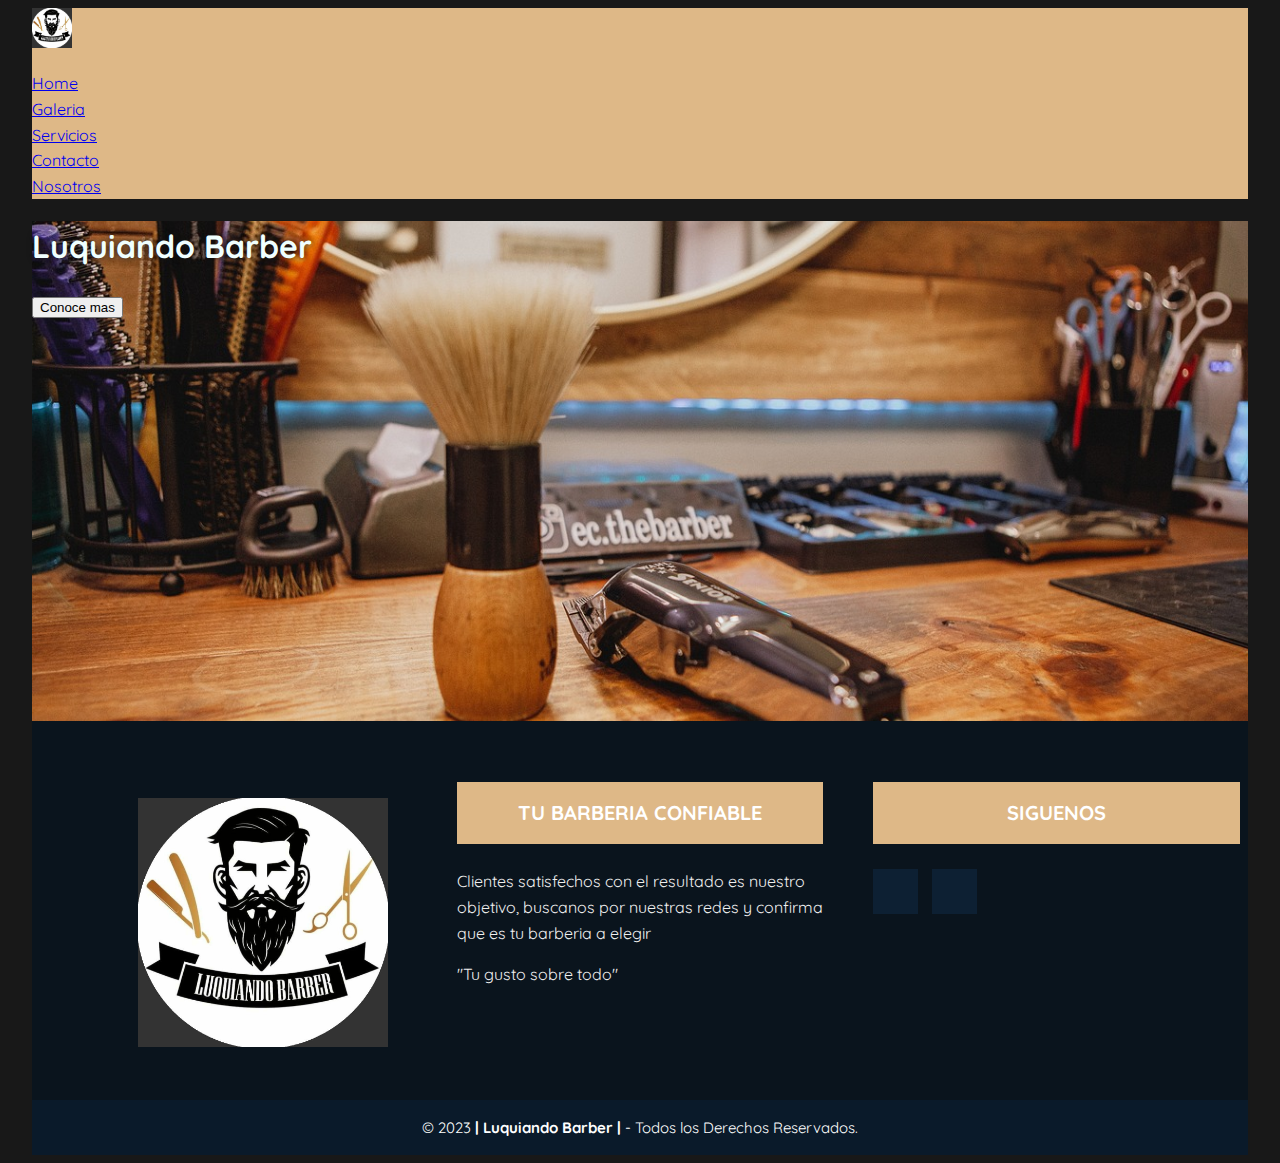
<file: index.html>
<!DOCTYPE html>
<html lang="es">

<head>
    <meta charset="UTF-8">
    <meta http-equiv="X-UA-Compatible" content="IE=edge">
    <meta name="viewport" content="width=device-width, initial-scale=1.0">
    <link rel="stylesheet" href="https://cdn.jsdelivr.net/npm/bootstrap@4.6.2/dist/css/bootstrap.min.css"
        integrity="sha384-xOolHFLEh07PJGoPkLv1IbcEPTNtaed2xpHsD9ESMhqIYd0nLMwNLD69Npy4HI+N" crossorigin="anonymous">
    <link rel="stylesheet" href="https://cdnjs.cloudflare.com/ajax/libs/font-awesome/6.4.0/css/all.min.css"
        integrity="sha512-iecdLmaskl7CVkqkXNQ/ZH/XLlvWZOJyj7Yy7tcenmpD1ypASozpmT/E0iPtmFIB46ZmdtAc9eNBvH0H/ZpiBw=="
        crossorigin="anonymous" referrerpolicy="no-referrer" />
    <!--  Google Foonts -->
    <link href="https://fonts.googleapis.com/css2?family=Quicksand:wght@300&display=swap" rel="stylesheet">
    <link href="https://unpkg.com/aos@2.3.1/dist/aos.css" rel="stylesheet">
    <link rel="stylesheet" href="estilos.css">

    <meta name="author" content="Lucero Heber">
    <meta name="descripcion" content="Barberia en las que se realizan cortes de pelo de primera calidad">
    <meta name="audience" content="all">
    <meta name="keywords" content="Hombre, Pelo, Cortes">
    <title>Luquiando Barber</title>
</head>

<body>

    <!--  navbar inicia -->
    <nav class="navbar navbar-expand-sm  navbar-dark">
        <!-- Brand/logo -->
        <a class="navbar-brand" href="#">
            <img src="img/logo.jpg" alt="logo" style="width:40px;">
        </a>

        <!-- Links -->
        <ul class="navbar-nav">
            <li class="nav-item">
                <a class="nav-link" href="index.html">Home</a>
            </li>
            <li class="nav-item">
                <a class="nav-link" href="pag/galeria.html">Galeria</a>
            </li>
            <li class="nav-item">
                <a class="nav-link" href="pag/servicios.html">Servicios</a>
            </li>
            <li class="nav-item">
                <a class="nav-link" href="pag/contacto.html">Contacto</a>
            </li>
            <li class="nav-item">
                <a class="nav-link" href="pag/nosotros.html">Nosotros</a>
            </li>
        </ul>
    </nav>


    <!--  navbar fin -->
    <!--  ju8mbotron inicio -->
    <div class="jumbotron">
        <h1>Luquiando Barber</h1>

        <button type="button" class="btn btn-warning">Conoce mas</button>
    </div>
    <!--  ju8mbotron fin -->

            
    <!--  footer inicio -->
    <footer class="pie-pagina">
        <div class="grupo-1">
            <div class="box">
                <figure>
                    <a href="#">
                        <img src="img/logo.jpg" alt="logo">
                    </a>
                </figure>
            </div>
            <div class="box">
                <h2>TU BARBERIA CONFIABLE</h2>
                <p>Clientes satisfechos con el resultado es nuestro objetivo, buscanos por nuestras redes y confirma que es tu barberia a elegir</p>
                <p>"Tu gusto sobre todo"</p>
            </div>
            <div class="box">
                <h2>SIGUENOS </h2>
                <div class="red-social">
                    <a href="https://www.instagram.com/luquiando_barber/"><i class="fa-brands fa-instagram"></i></a>
                    <a href="https://www.facebook.com/heber.lucero.71"><i class="fa-brands fa-facebook"></i></a>
                </div>
            </div>
        </div>
            <div class="grupo-2">
                <small>&copy; 2023 <b>| Luquiando Barber |</b> - Todos los Derechos Reservados.</small>
            </div>
    </footer>
            <!--  footer fin -->



            <script src="https://cdn.jsdelivr.net/npm/jquery@3.5.1/dist/jquery.slim.min.js"
                integrity="sha384-DfXdz2htPH0lsSSs5nCTpuj/zy4C+OGpamoFVy38MVBnE+IbbVYUew+OrCXaRkfj"
                crossorigin="anonymous"></script>
            <script src="https://cdn.jsdelivr.net/npm/popper.js@1.16.1/dist/umd/popper.min.js"
                integrity="sha384-9/reFTGAW83EW2RDu2S0VKaIzap3H66lZH81PoYlFhbGU+6BZp6G7niu735Sk7lN"
                crossorigin="anonymous"></script>
            <script src="https://cdn.jsdelivr.net/npm/bootstrap@4.6.2/dist/js/bootstrap.min.js"
                integrity="sha384-+sLIOodYLS7CIrQpBjl+C7nPvqq+FbNUBDunl/OZv93DB7Ln/533i8e/mZXLi/P+"
                crossorigin="anonymous"></script>

            <script src="https://unpkg.com/aos@2.3.1/dist/aos.js"></script>
            <script>
                AOS.init();
            </script>
</body>

</html>
</file>
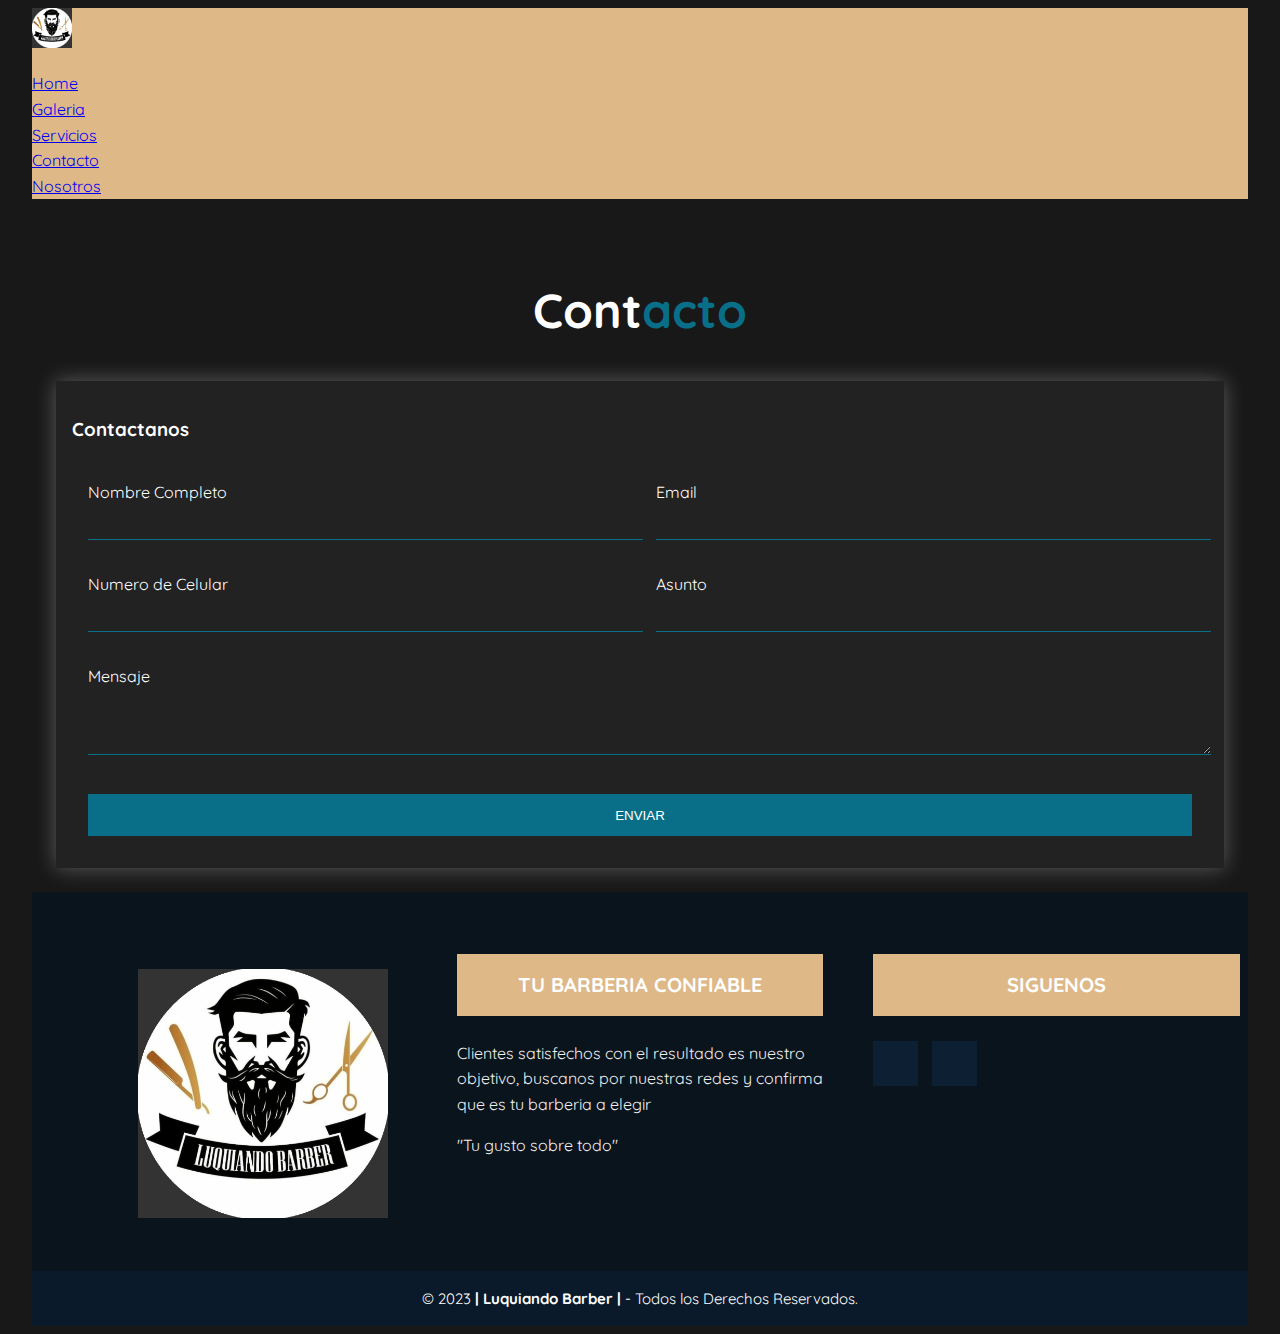
<file: pag/contacto.html>
<!DOCTYPE html>
<html lang="es">

<head>
    <meta charset="UTF-8">
    <meta http-equiv="X-UA-Compatible" content="IE=edge">
    <meta name="viewport" content="width=device-width, initial-scale=1.0">
    <link rel="stylesheet" href="https://cdn.jsdelivr.net/npm/bootstrap@4.6.2/dist/css/bootstrap.min.css"
        integrity="sha384-xOolHFLEh07PJGoPkLv1IbcEPTNtaed2xpHsD9ESMhqIYd0nLMwNLD69Npy4HI+N" crossorigin="anonymous">
    <link rel="stylesheet" href="https://cdnjs.cloudflare.com/ajax/libs/font-awesome/6.4.0/css/all.min.css"
        integrity="sha512-iecdLmaskl7CVkqkXNQ/ZH/XLlvWZOJyj7Yy7tcenmpD1ypASozpmT/E0iPtmFIB46ZmdtAc9eNBvH0H/ZpiBw=="
        crossorigin="anonymous" referrerpolicy="no-referrer" />
    <!--  Google Foonts -->
    <link href="https://fonts.googleapis.com/css2?family=Quicksand:wght@300&display=swap" rel="stylesheet">
    <link rel="stylesheet" href="../estilos.css">
    <title>Luquiando Barber</title>
</head>

<body>

    <!--  navbar inicia -->
    <nav class="navbar navbar-expand-sm  navbar-dark">
        <!-- Brand/logo -->
        <a class="navbar-brand" href="#">
            <img src="../img/logo.jpg" alt="logo" style="width:40px;">
        </a>

        <!-- Links -->
        <ul class="navbar-nav">
            <li class="nav-item">
                <a class="nav-link" href="../index.html">Home</a>
            </li>
            <li class="nav-item">
                <a class="nav-link" href="galeria.html">Galeria</a>
            </li>
            <li class="nav-item">
                <a class="nav-link" href="servicios.html">Servicios</a>
            </li>
            <li class="nav-item">
                <a class="nav-link" href="contacto.html">Contacto</a>
            </li>
            <li class="nav-item">
                <a class="nav-link" href="nosotros.html">Nosotros</a>
            </li>
        </ul>
    </nav>


    <!--  navbar fin -->



    <!--  contacto inicio -->
    <div class="content">

        <h1 class="logo">Cont<span>acto</span></h1>

        <div class="contact-wrapper animated bounceInUp">
            <div class="contact-form">
                <h3>Contactanos</h3>
                <form action="">
                    <p>
                        <label>Nombre Completo</label>
                        <input type="text" name="nombre completo">
                    </p>
                    <p>
                        <label>Email</label>
                        <input type="email" name="email">
                    </p>
                    <p>
                        <label>Numero de Celular</label>
                        <input type="cel" name="celular">
                    </p>
                    <p>
                        <label>Asunto</label>
                        <input type="text" name="sunto">
                    </p>
                    <p class="block">
                        <label>Mensaje</label>
                        <textarea name="mensaje" rows="3"></textarea>
                    </p>
                    <p class="block">
                        <button>
                            Enviar
                        </button>
                    </p>
                </form>
            </div>
        </div>

    </div>

    <!--  contacto fin -->



<!--  footer inicio -->
<footer class="pie-pagina">
    <div class="grupo-1">
        <div class="box">
            <figure>
                <a href="#">
                    <img src="../img/logo.jpg" alt="logo">
                </a>
            </figure>
        </div>
        <div class="box">
            <h2>TU BARBERIA CONFIABLE</h2>
            <p>Clientes satisfechos con el resultado es nuestro objetivo, buscanos por nuestras redes y confirma que es tu barberia a elegir</p>
            <p>"Tu gusto sobre todo"</p>
        </div>
        <div class="box">
            <h2>SIGUENOS </h2>
            <div class="red-social">
                <a href="https://www.instagram.com/luquiando_barber/"><i class="fa-brands fa-instagram"></i></a>
                <a href="https://www.facebook.com/heber.lucero.71"><i class="fa-brands fa-facebook"></i></a>
            </div>
        </div>
    </div>
        <div class="grupo-2">
            <small>&copy; 2023 <b>| Luquiando Barber |</b> - Todos los Derechos Reservados.</small>
        </div>
</footer>
        <!--  footer fin -->

<script src="https://cdn.jsdelivr.net/npm/jquery@3.5.1/dist/jquery.slim.min.js"
                integrity="sha384-DfXdz2htPH0lsSSs5nCTpuj/zy4C+OGpamoFVy38MVBnE+IbbVYUew+OrCXaRkfj"
                crossorigin="anonymous"></script>
            <script src="https://cdn.jsdelivr.net/npm/popper.js@1.16.1/dist/umd/popper.min.js"
                integrity="sha384-9/reFTGAW83EW2RDu2S0VKaIzap3H66lZH81PoYlFhbGU+6BZp6G7niu735Sk7lN"
                crossorigin="anonymous"></script>
            <script src="https://cdn.jsdelivr.net/npm/bootstrap@4.6.2/dist/js/bootstrap.min.js"
                integrity="sha384-+sLIOodYLS7CIrQpBjl+C7nPvqq+FbNUBDunl/OZv93DB7Ln/533i8e/mZXLi/P+"
                crossorigin="anonymous"></script>

</body>
</file>
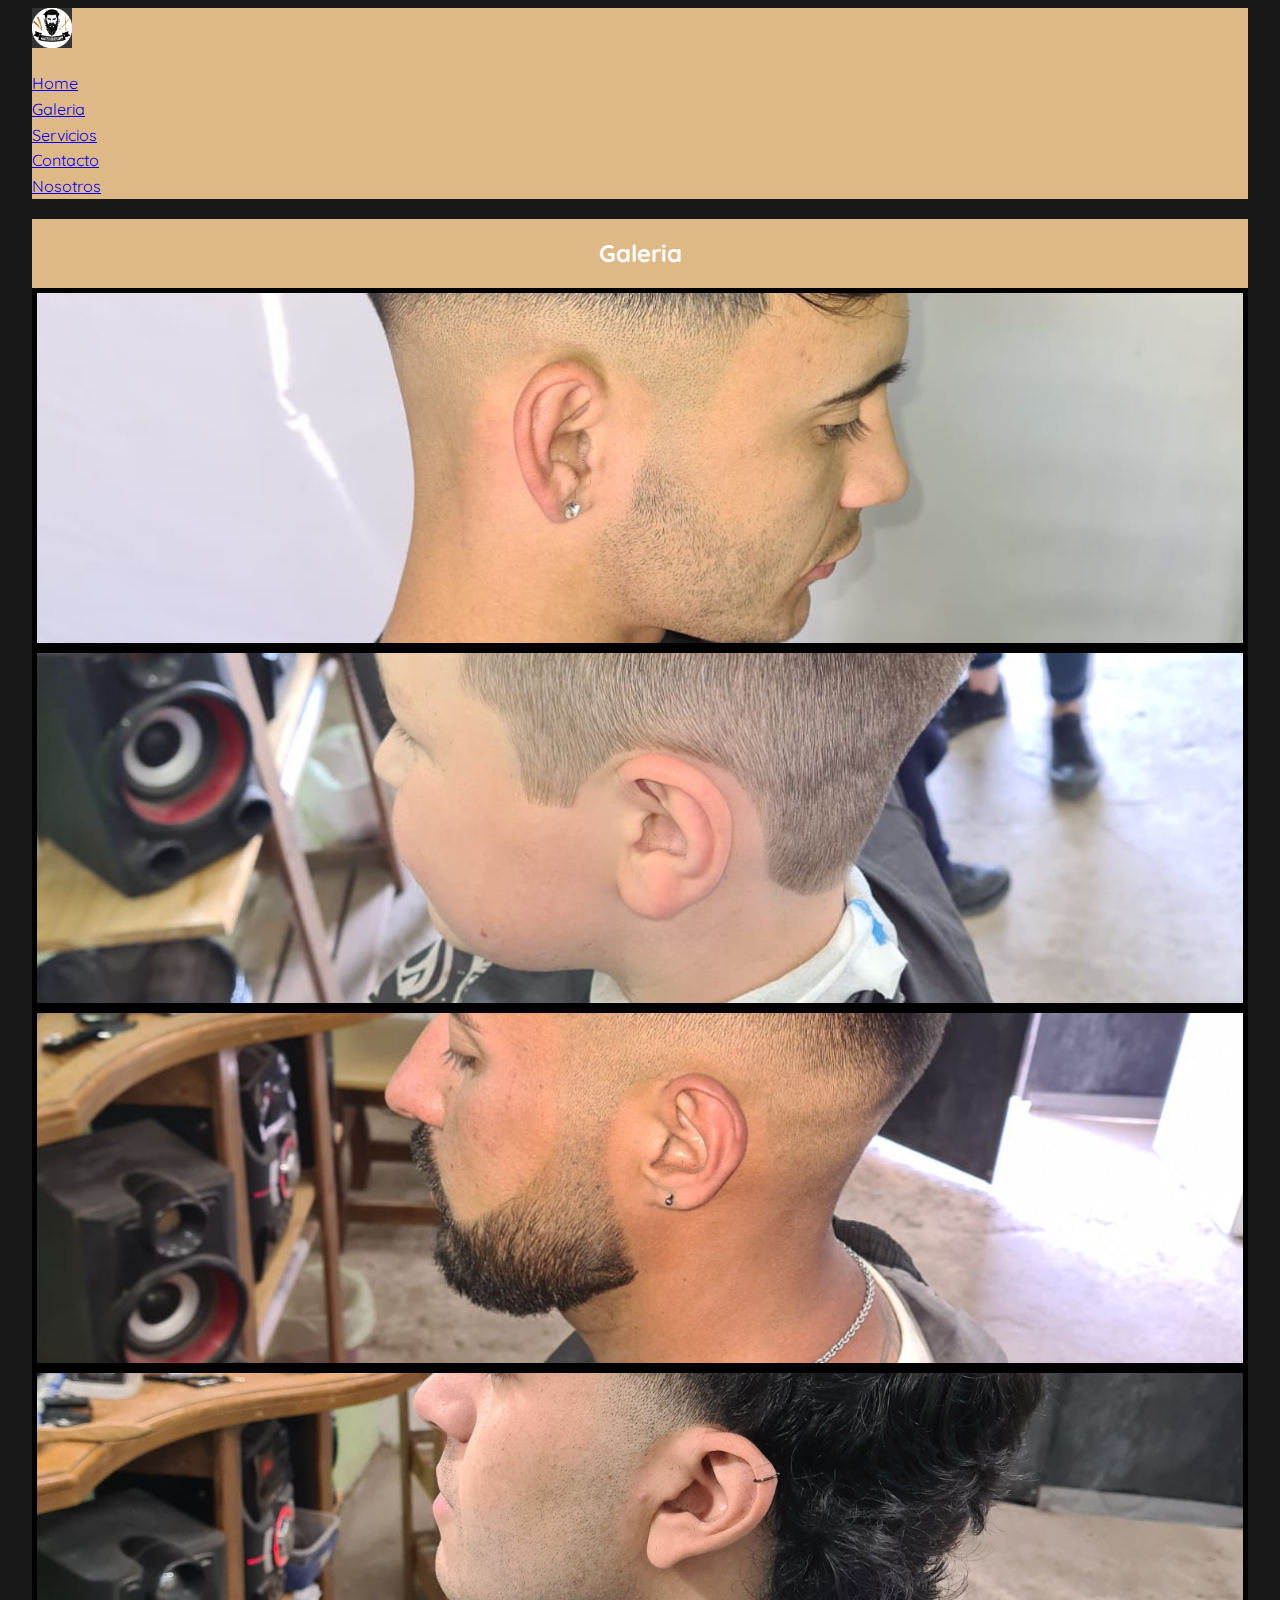
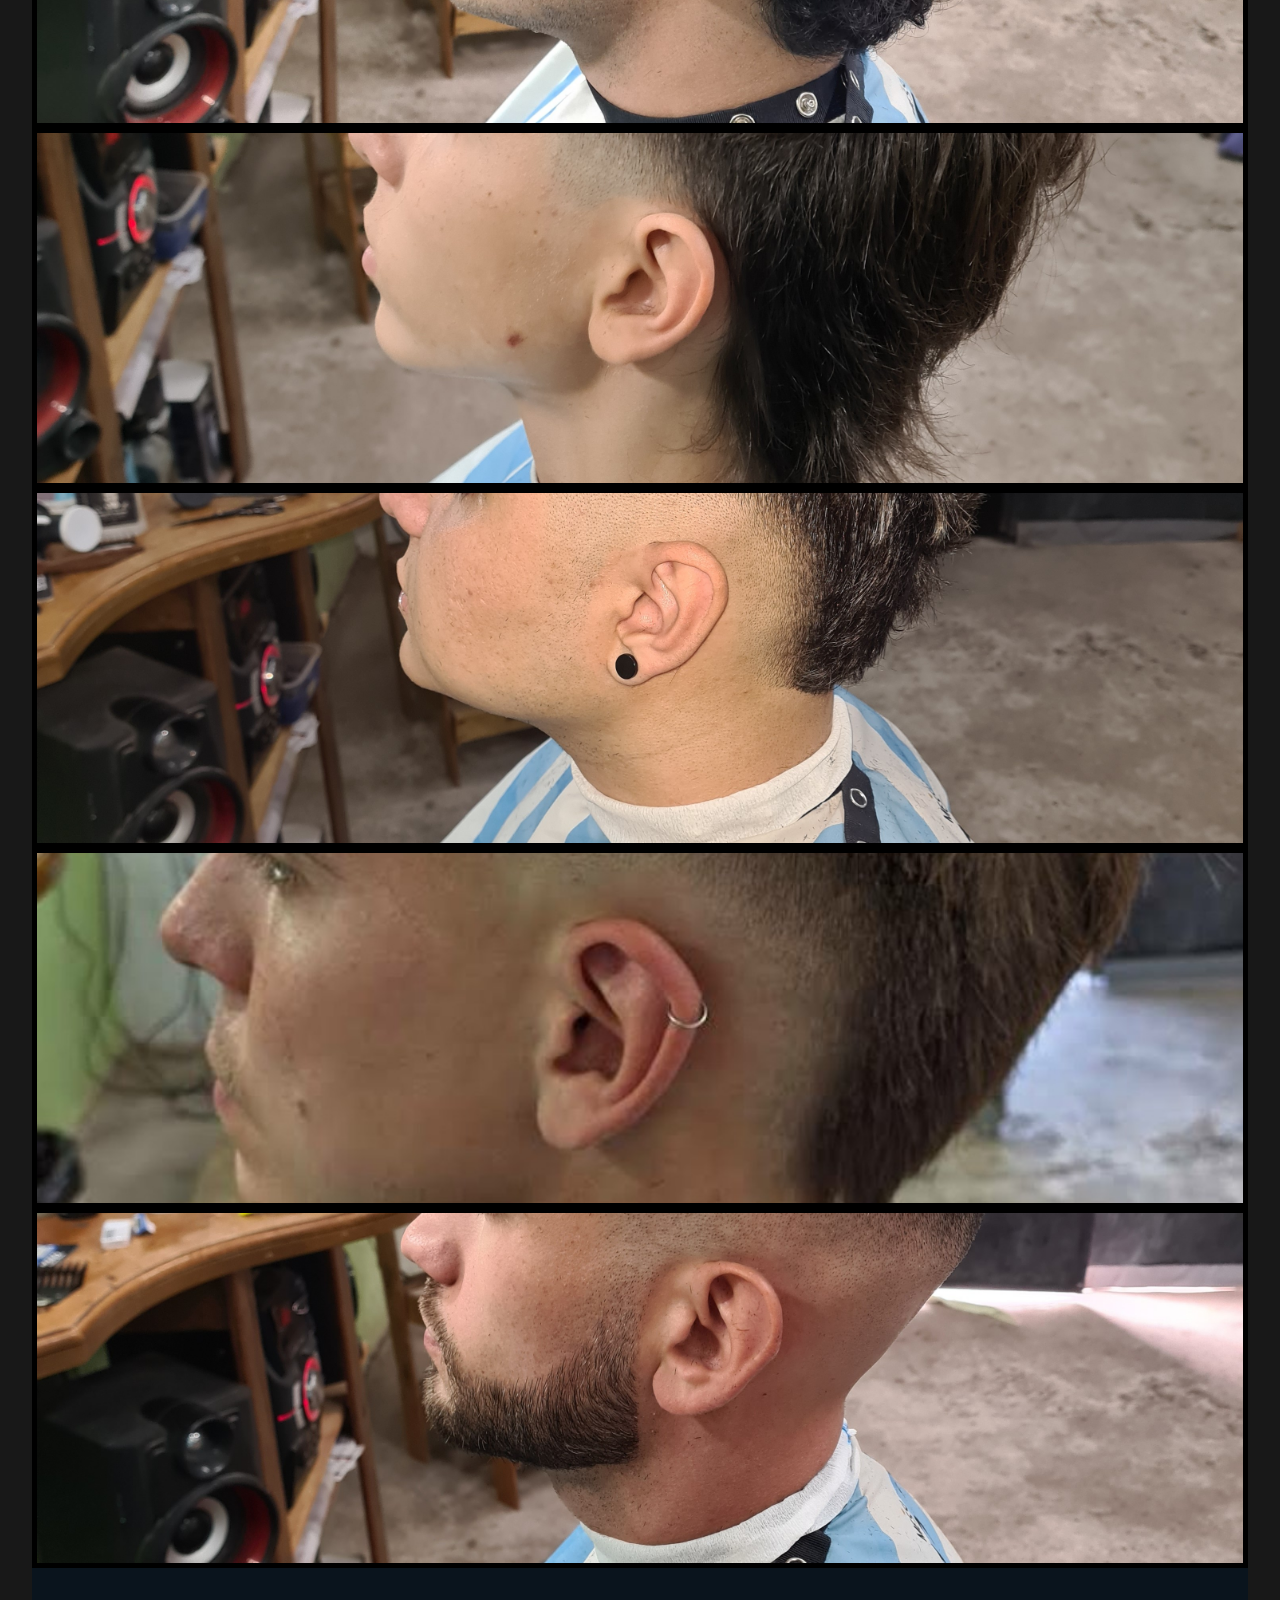
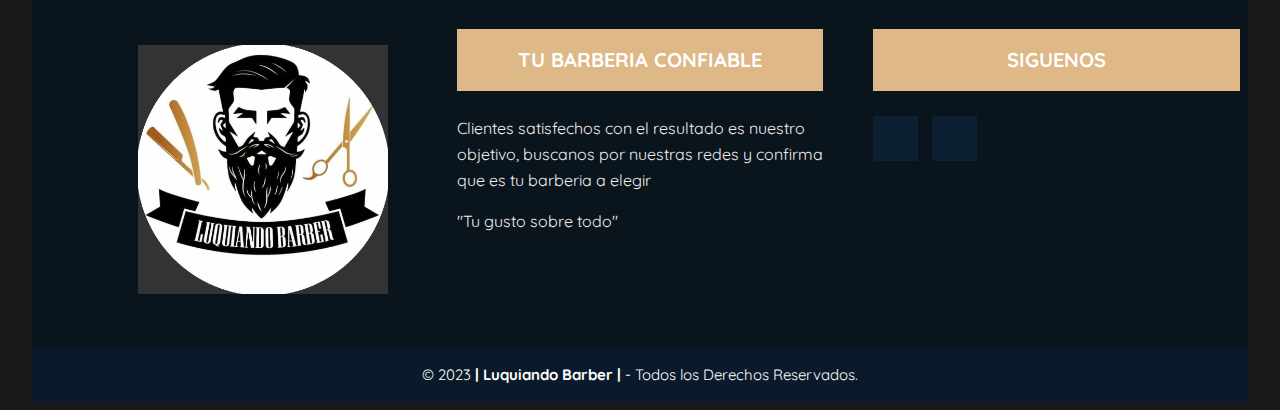
<file: pag/galeria.html>
<!DOCTYPE html>
<html lang="es">

<head>
    <meta charset="UTF-8">
    <meta http-equiv="X-UA-Compatible" content="IE=edge">
    <meta name="viewport" content="width=device-width, initial-scale=1.0">
    <link rel="stylesheet" href="https://cdn.jsdelivr.net/npm/bootstrap@4.6.2/dist/css/bootstrap.min.css"
        integrity="sha384-xOolHFLEh07PJGoPkLv1IbcEPTNtaed2xpHsD9ESMhqIYd0nLMwNLD69Npy4HI+N" crossorigin="anonymous">
    <link rel="stylesheet" href="https://cdnjs.cloudflare.com/ajax/libs/font-awesome/6.4.0/css/all.min.css"
        integrity="sha512-iecdLmaskl7CVkqkXNQ/ZH/XLlvWZOJyj7Yy7tcenmpD1ypASozpmT/E0iPtmFIB46ZmdtAc9eNBvH0H/ZpiBw=="
        crossorigin="anonymous" referrerpolicy="no-referrer" />
    <!--  Google Foonts -->
    <link href="https://fonts.googleapis.com/css2?family=Quicksand:wght@300&display=swap" rel="stylesheet">
    <link rel="stylesheet" href="../estilos.css">
    <title>Luquiando Barber</title>
</head>

<body>

        <!--  navbar inicia -->
        <nav class="navbar navbar-expand-sm  navbar-dark">
            <!-- Brand/logo -->
            <a class="navbar-brand" href="#">
                <img src="../img/logo.jpg" alt="logo" style="width:40px;">
            </a>
    
            <!-- Links -->
            <ul class="navbar-nav">
                <li class="nav-item">
                    <a class="nav-link" href="../index.html">Home</a>
                </li>
                <li class="nav-item">
                    <a class="nav-link" href="galeria.html">Galeria</a>
                </li>
                <li class="nav-item">
                    <a class="nav-link" href="servicios.html">Servicios</a>
                </li>
                <li class="nav-item">
                    <a class="nav-link" href="contacto.html">Contacto</a>
                </li>
                <li class="nav-item">
                    <a class="nav-link" href="nosotros.html">Nosotros</a>
                </li>
            </ul>
        </nav>
    
    
        <!--  navbar fin -->
    

    <!--  galeria inicio -->
    <h2>Galeria</h2>
    <div class="container-fluid">
        <div class="row">
            <div class="col-md-4 item item1"></div>
            <div class="col-md-4 item item2"></div>
            <div class="col-md-4 item item3"></div>
            <div class="col-md-4 item item4"></div>
            <div class="col-md-4 item item5"></div>
            <div class="col-md-4 item item6"></div>
            <div class="col-md-4 item item7"></div>
            <div class="col-md-4 item item8"></div>
        </div>
    </div>
    <!--  galeria fin -->

    <!--  footer inicio -->
    <footer class="pie-pagina">
        <div class="grupo-1">
            <div class="box">
                <figure>
                    <a href="#">
                        <img src="../img/logo.jpg" alt="logo">
                    </a>
                </figure>
            </div>
            <div class="box">
                <h2>TU BARBERIA CONFIABLE</h2>
                <p>Clientes satisfechos con el resultado es nuestro objetivo, buscanos por nuestras redes y confirma que es tu barberia a elegir</p>
                <p>"Tu gusto sobre todo"</p>
            </div>
            <div class="box">
                <h2>SIGUENOS </h2>
                <div class="red-social">
                    <a href="https://www.instagram.com/luquiando_barber/"><i class="fa-brands fa-instagram"></i></a>
                    <a href="https://www.facebook.com/heber.lucero.71"><i class="fa-brands fa-facebook"></i></a>
                </div>
            </div>
        </div>
            <div class="grupo-2">
                <small>&copy; 2023 <b>| Luquiando Barber |</b> - Todos los Derechos Reservados.</small>
            </div>
    </footer>
            <!--  footer fin -->

    <script src="https://cdn.jsdelivr.net/npm/jquery@3.5.1/dist/jquery.slim.min.js"
                integrity="sha384-DfXdz2htPH0lsSSs5nCTpuj/zy4C+OGpamoFVy38MVBnE+IbbVYUew+OrCXaRkfj"
                crossorigin="anonymous"></script>
            <script src="https://cdn.jsdelivr.net/npm/popper.js@1.16.1/dist/umd/popper.min.js"
                integrity="sha384-9/reFTGAW83EW2RDu2S0VKaIzap3H66lZH81PoYlFhbGU+6BZp6G7niu735Sk7lN"
                crossorigin="anonymous"></script>
            <script src="https://cdn.jsdelivr.net/npm/bootstrap@4.6.2/dist/js/bootstrap.min.js"
                integrity="sha384-+sLIOodYLS7CIrQpBjl+C7nPvqq+FbNUBDunl/OZv93DB7Ln/533i8e/mZXLi/P+"
                crossorigin="anonymous"></script>
</body>
</file>
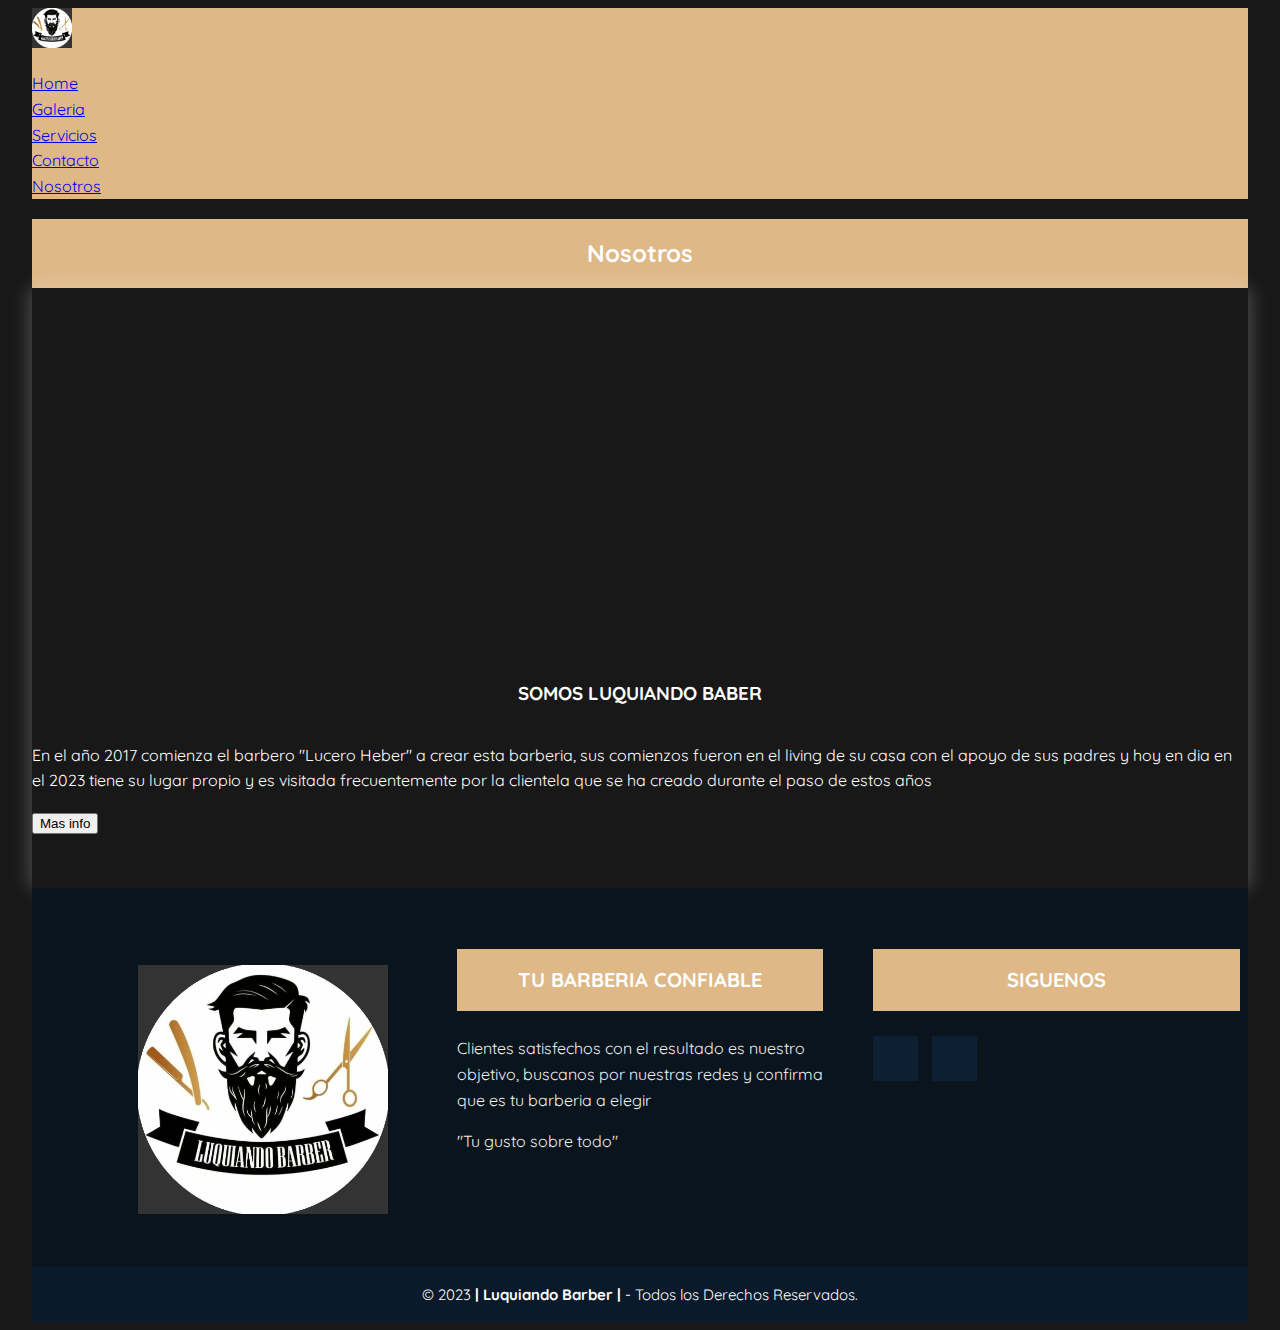
<file: pag/nosotros.html>
<!DOCTYPE html>
<html lang="es">

<head>
    <meta charset="UTF-8">
    <meta http-equiv="X-UA-Compatible" content="IE=edge">
    <meta name="viewport" content="width=device-width, initial-scale=1.0">
    <link rel="stylesheet" href="https://cdn.jsdelivr.net/npm/bootstrap@4.6.2/dist/css/bootstrap.min.css"
        integrity="sha384-xOolHFLEh07PJGoPkLv1IbcEPTNtaed2xpHsD9ESMhqIYd0nLMwNLD69Npy4HI+N" crossorigin="anonymous">
    <link rel="stylesheet" href="https://cdnjs.cloudflare.com/ajax/libs/font-awesome/6.4.0/css/all.min.css"
        integrity="sha512-iecdLmaskl7CVkqkXNQ/ZH/XLlvWZOJyj7Yy7tcenmpD1ypASozpmT/E0iPtmFIB46ZmdtAc9eNBvH0H/ZpiBw=="
        crossorigin="anonymous" referrerpolicy="no-referrer" />
    <!--  Google Foonts -->
    <link href="https://fonts.googleapis.com/css2?family=Quicksand:wght@300&display=swap" rel="stylesheet">
    <link rel="stylesheet" href="../estilos.css">
    <title>Luquiando Barber</title>
</head>

<body>


        <!--  navbar inicia -->
        <nav class="navbar navbar-expand-sm  navbar-dark">
            <!-- Brand/logo -->
            <a class="navbar-brand" href="#">
                <img src="../img/logo.jpg" alt="logo" style="width:40px;">
            </a>
    
            <!-- Links -->
            <ul class="navbar-nav">
                <li class="nav-item">
                    <a class="nav-link" href="../index.html">Home</a>
                </li>
                <li class="nav-item">
                    <a class="nav-link" href="galeria.html">Galeria</a>
                </li>
                <li class="nav-item">
                    <a class="nav-link" href="servicios.html">Servicios</a>
                </li>
                <li class="nav-item">
                    <a class="nav-link" href="contacto.html">Contacto</a>
                </li>
                <li class="nav-item">
                    <a class="nav-link" href="nosotros.html">Nosotros</a>
                </li>
            </ul>
        </nav>
    
    
        <!--  navbar fin -->
    


    <!--  nosotros inicia -->
    <h2>Nosotros</h2>
    <div class="container-fluid nosotros">
        <div class="row">
            <aside class="col-md-8 nleft">
                <iframe
                    src="https://www.google.com/maps/embed?pb=!1m18!1m12!1m3!1d3347.5715653341413!2d-68.81529786949994!3d-32.96231911987761!2m3!1f0!2f0!3f0!3m2!1i1024!2i768!4f13.1!3m3!1m2!1s0x967e0d68ba54df1d%3A0x9ae871fe7f283cc3!2sLuquiando%20Barber!5e0!3m2!1ses-419!2sar!4v1680315348447!5m2!1ses-419!2sar"
                    width="100%" height="350" style="border:0;" allowfullscreen="" loading="lazy"
                    referrerpolicy="no-referrer-when-downgrade"></iframe>
            </aside>
            <aside class="col-md-4 nright">
                <h3>Somos Luquiando Baber</h3>
                <p>En el año 2017 comienza el barbero "Lucero Heber" a crear esta barberia, sus comienzos fueron en el living de su casa con el apoyo de sus padres y hoy en dia en el 2023 tiene su lugar propio y es visitada frecuentemente por la clientela que se ha creado durante el paso de estos años</p>
                <button type="button" class="btn btn-warning">Mas info</button>
            </aside>
        </div>
    </div>

    </div>
    <!--  nosotros fin -->

    <!--  footer inicio -->
    <footer class="pie-pagina">
        <div class="grupo-1">
            <div class="box">
                <figure>
                    <a href="#">
                        <img src="../img/logo.jpg" alt="logo">
                    </a>
                </figure>
            </div>
            <div class="box">
                <h2>TU BARBERIA CONFIABLE</h2>
                <p>Clientes satisfechos con el resultado es nuestro objetivo, buscanos por nuestras redes y confirma que es tu barberia a elegir</p>
                <p>"Tu gusto sobre todo"</p>
            </div>
            <div class="box">
                <h2>SIGUENOS </h2>
                <div class="red-social">
                    <a href="https://www.instagram.com/luquiando_barber/"><i class="fa-brands fa-instagram"></i></a>
                    <a href="https://www.facebook.com/heber.lucero.71"><i class="fa-brands fa-facebook"></i></a>
                </div>
            </div>
        </div>
            <div class="grupo-2">
                <small>&copy; 2023 <b>| Luquiando Barber |</b> - Todos los Derechos Reservados.</small>
            </div>
    </footer>
            <!--  footer fin -->

</body>
</file>
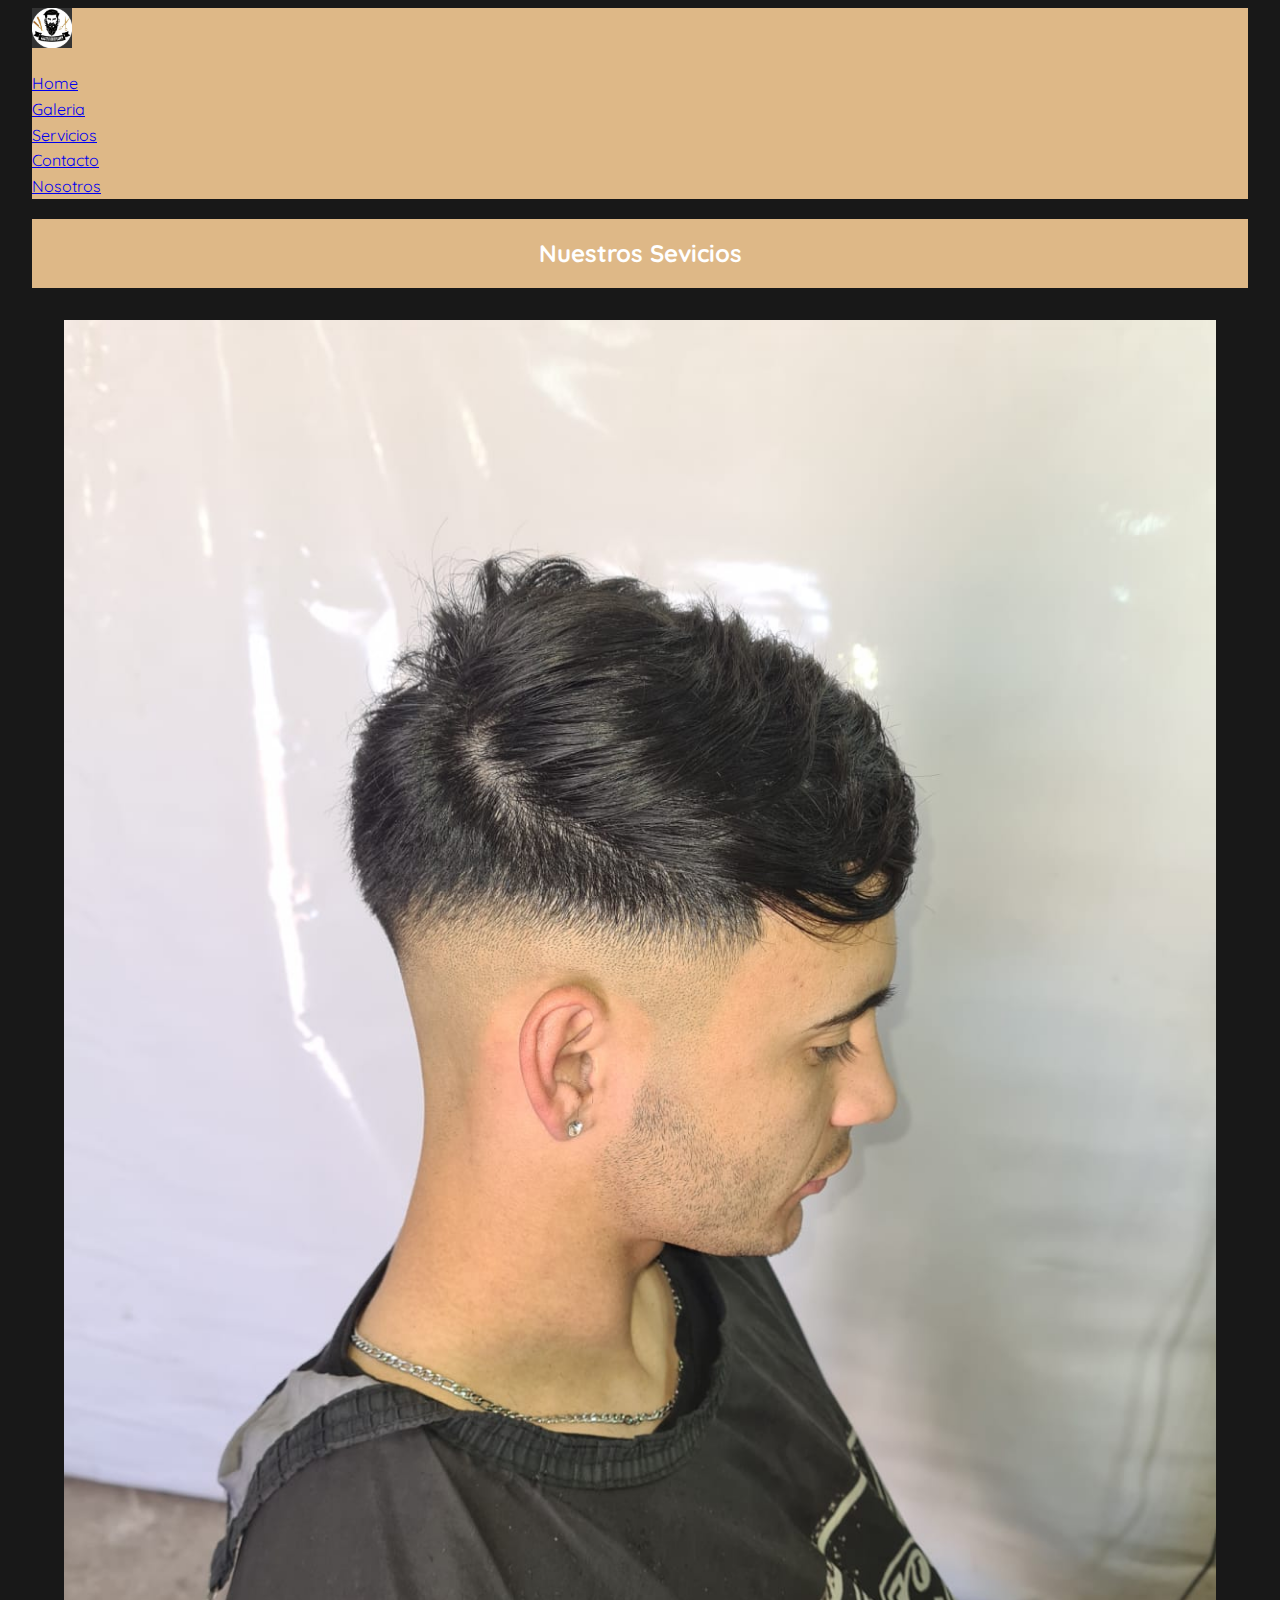
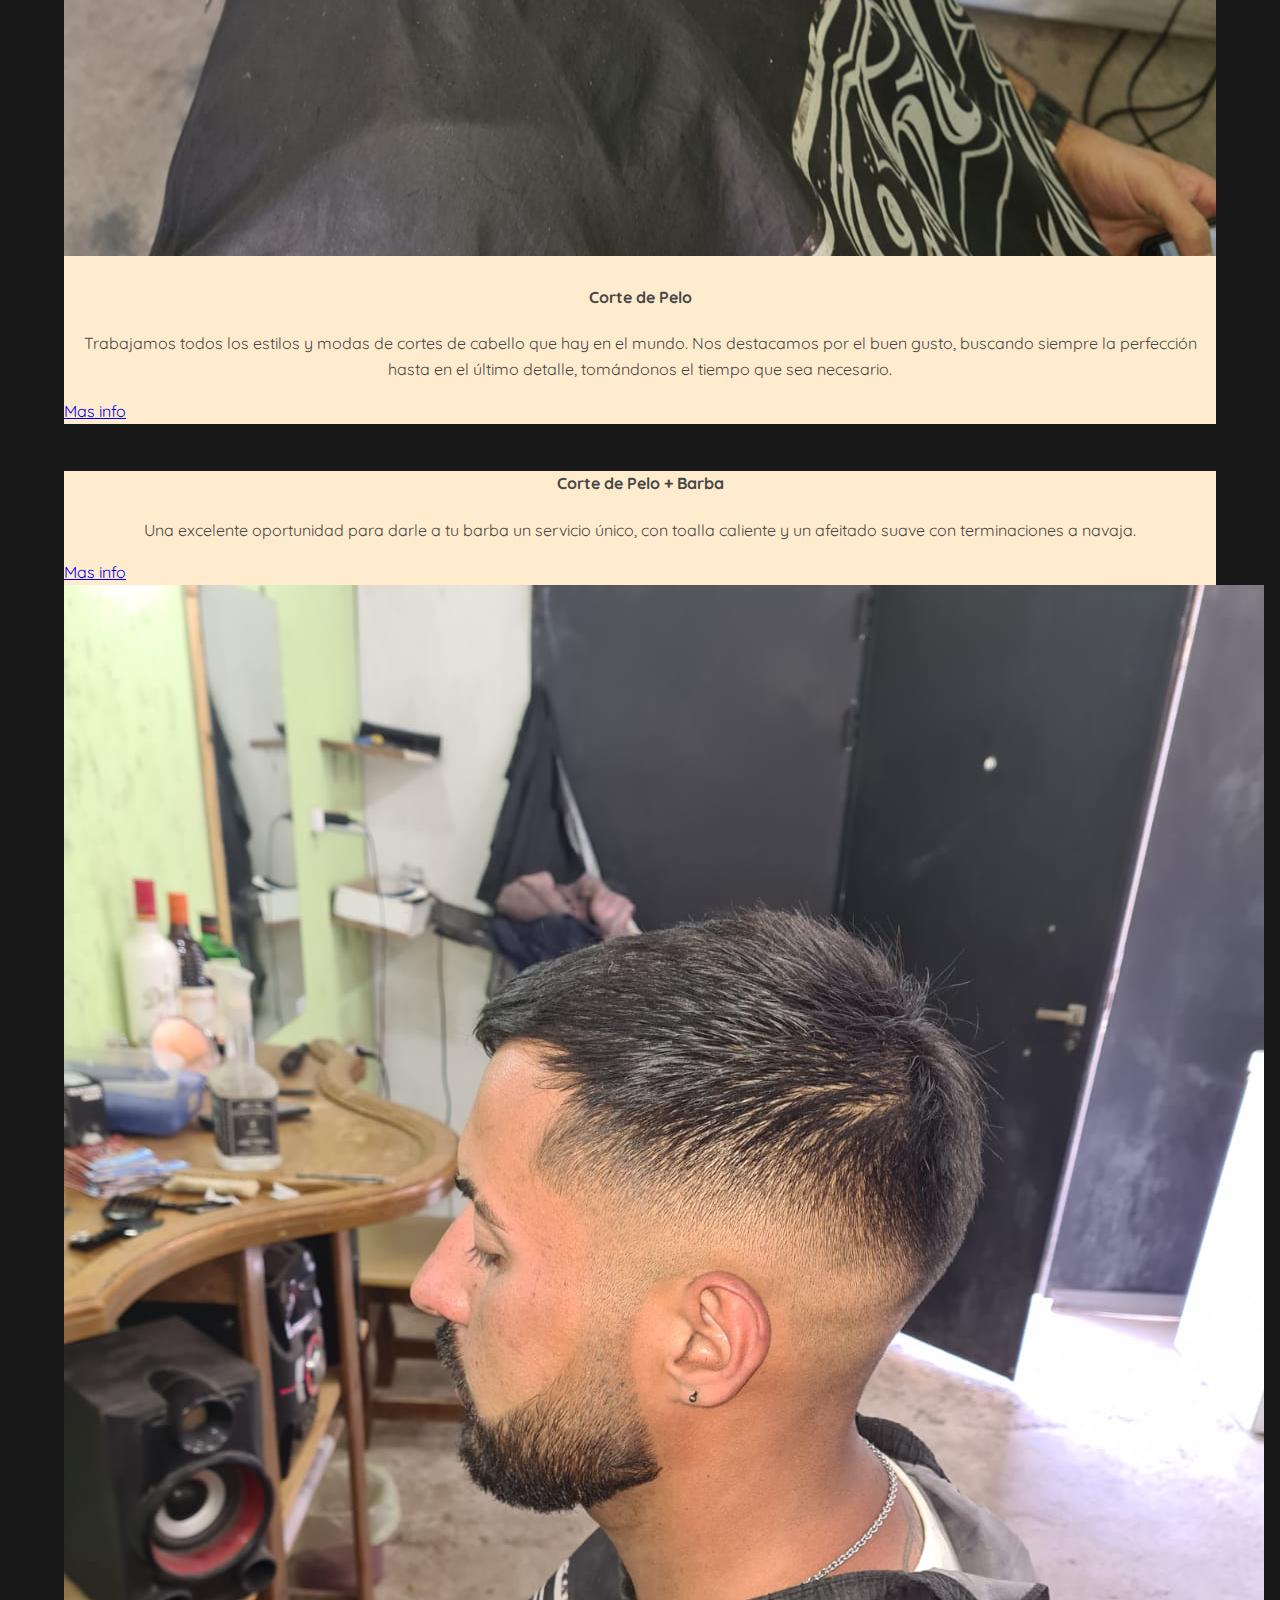
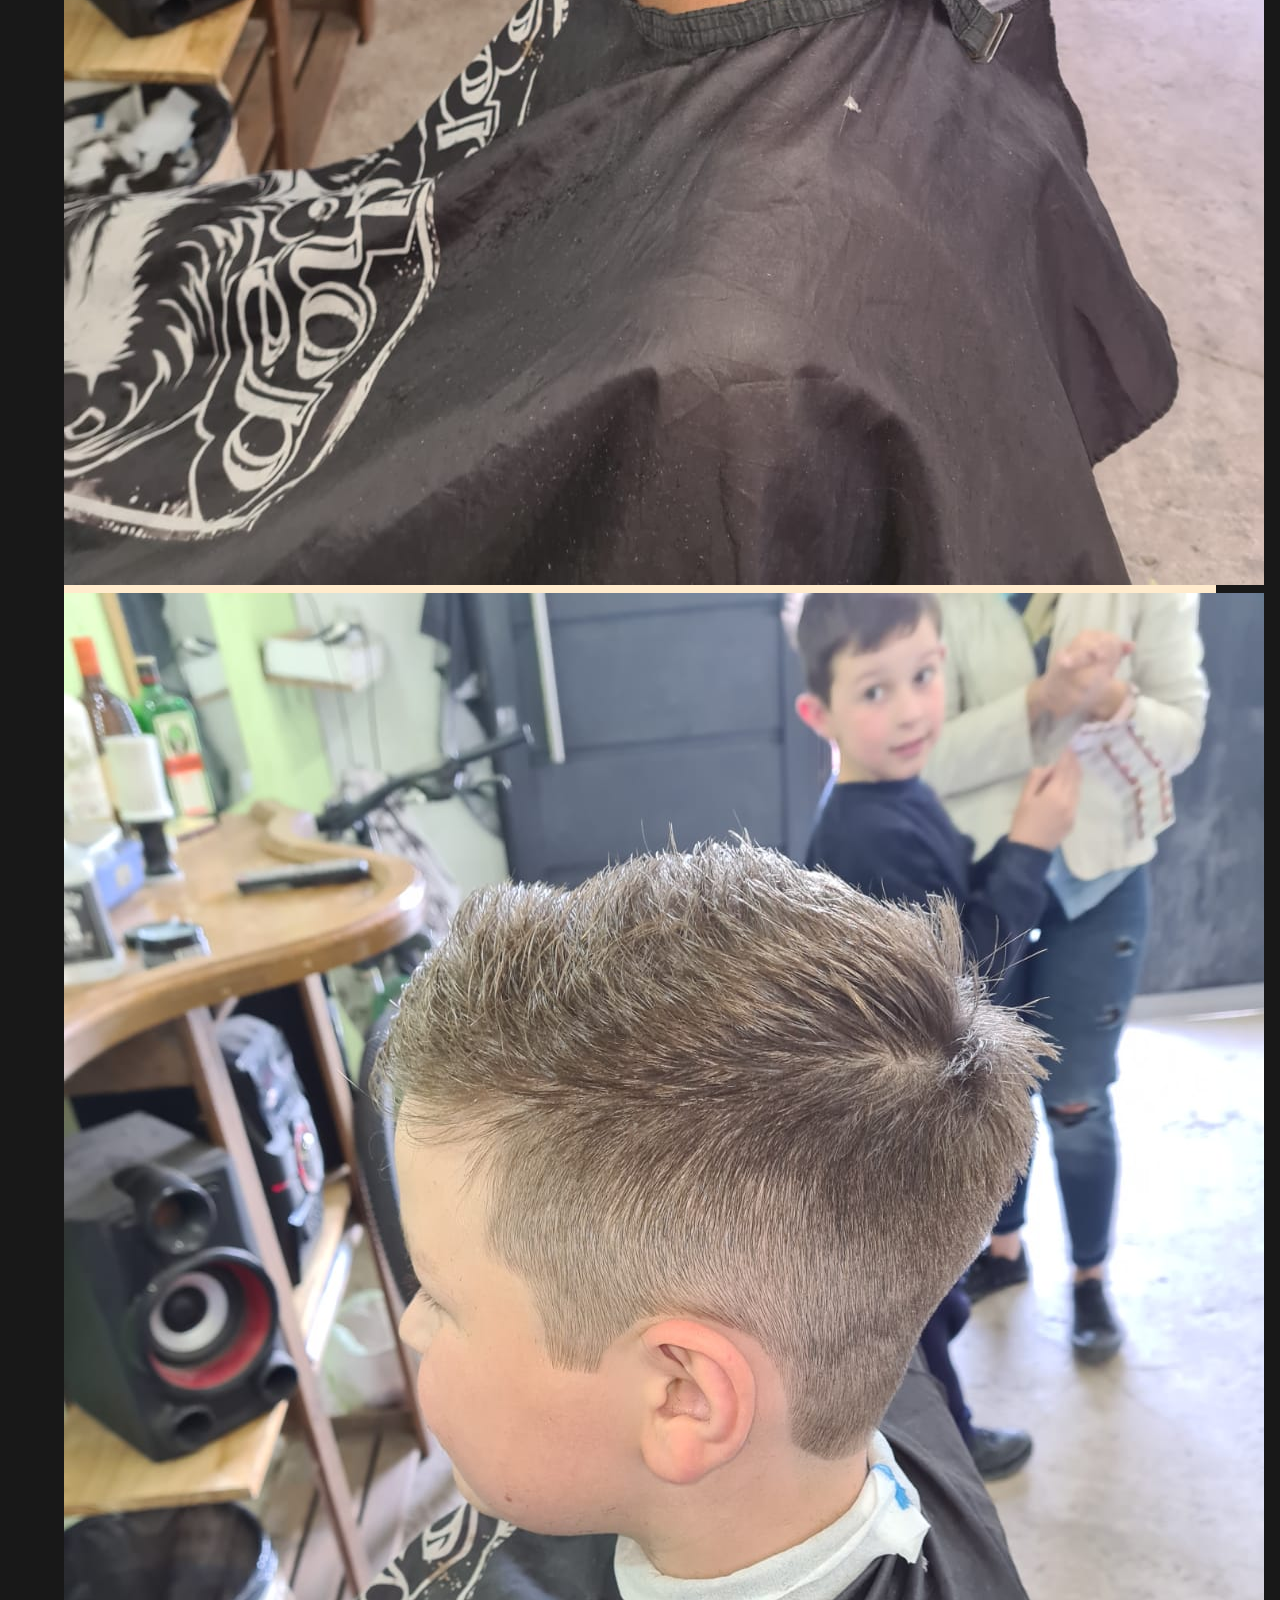
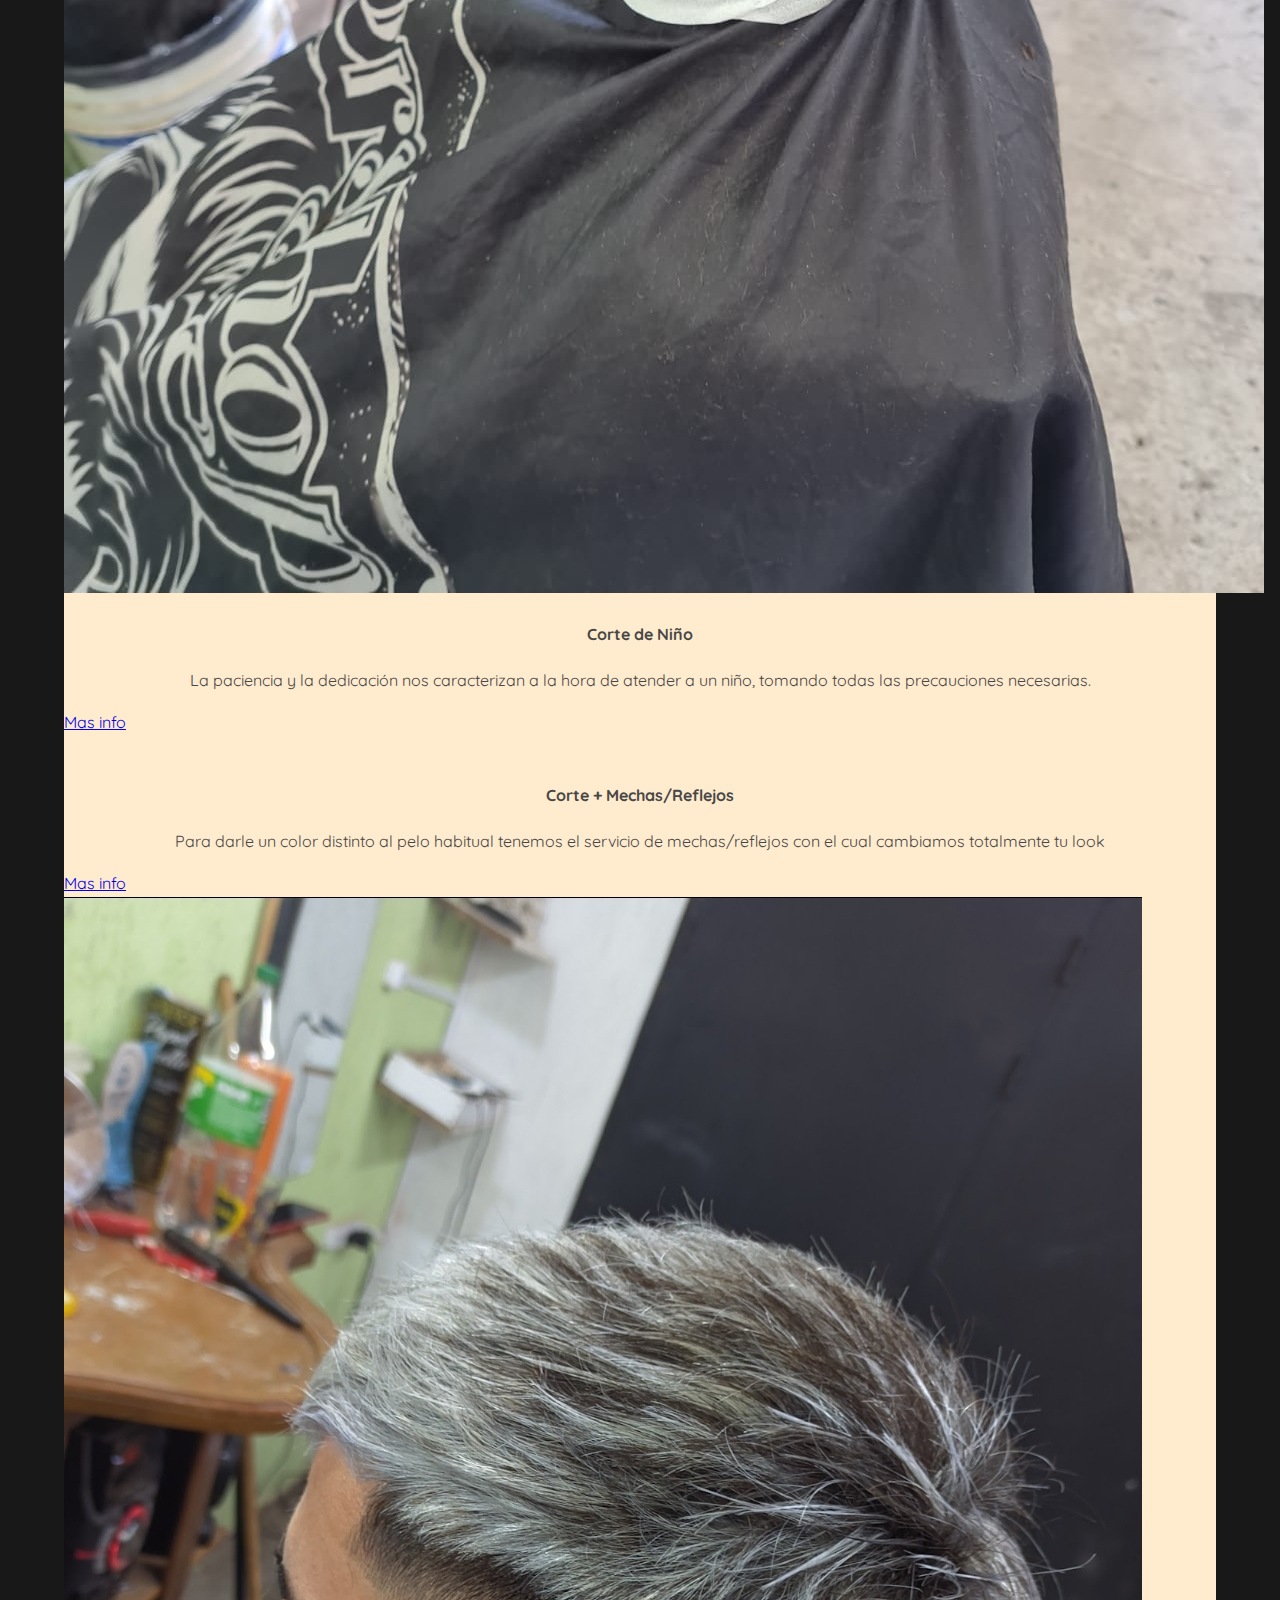
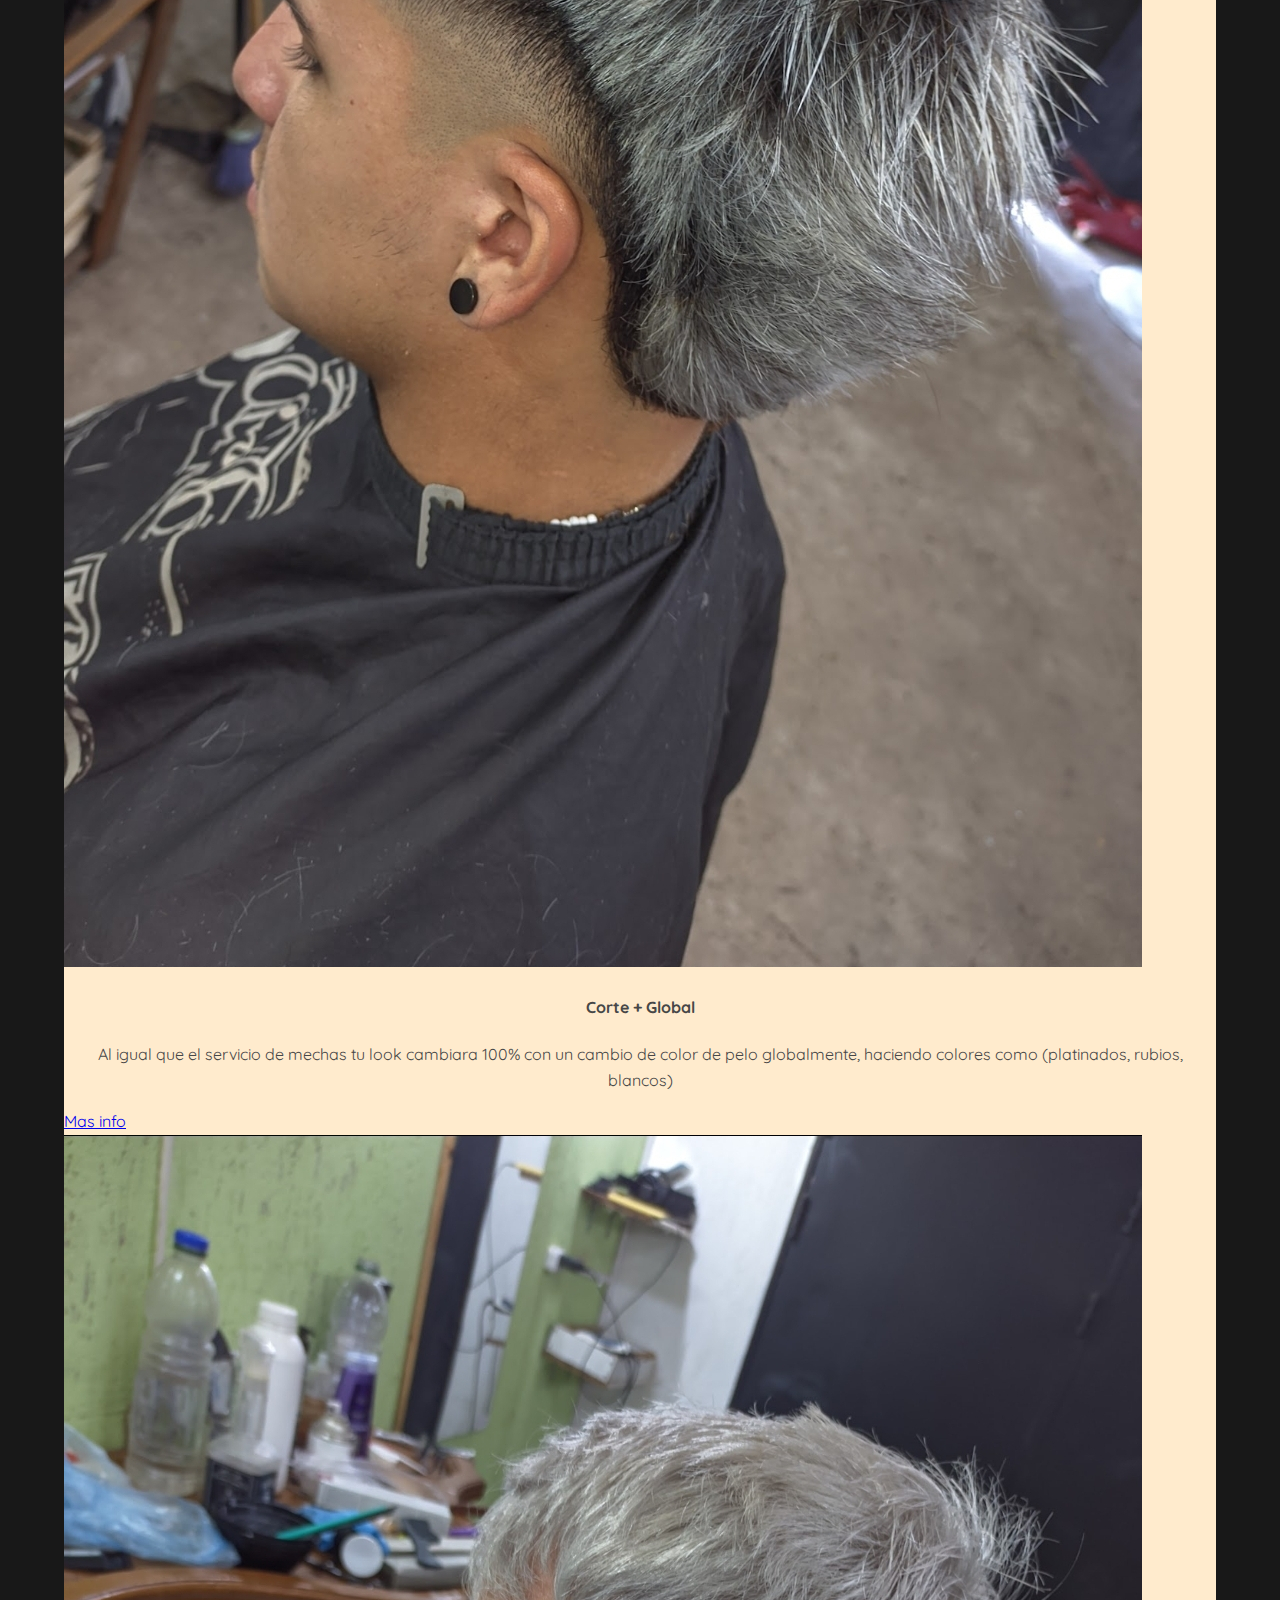
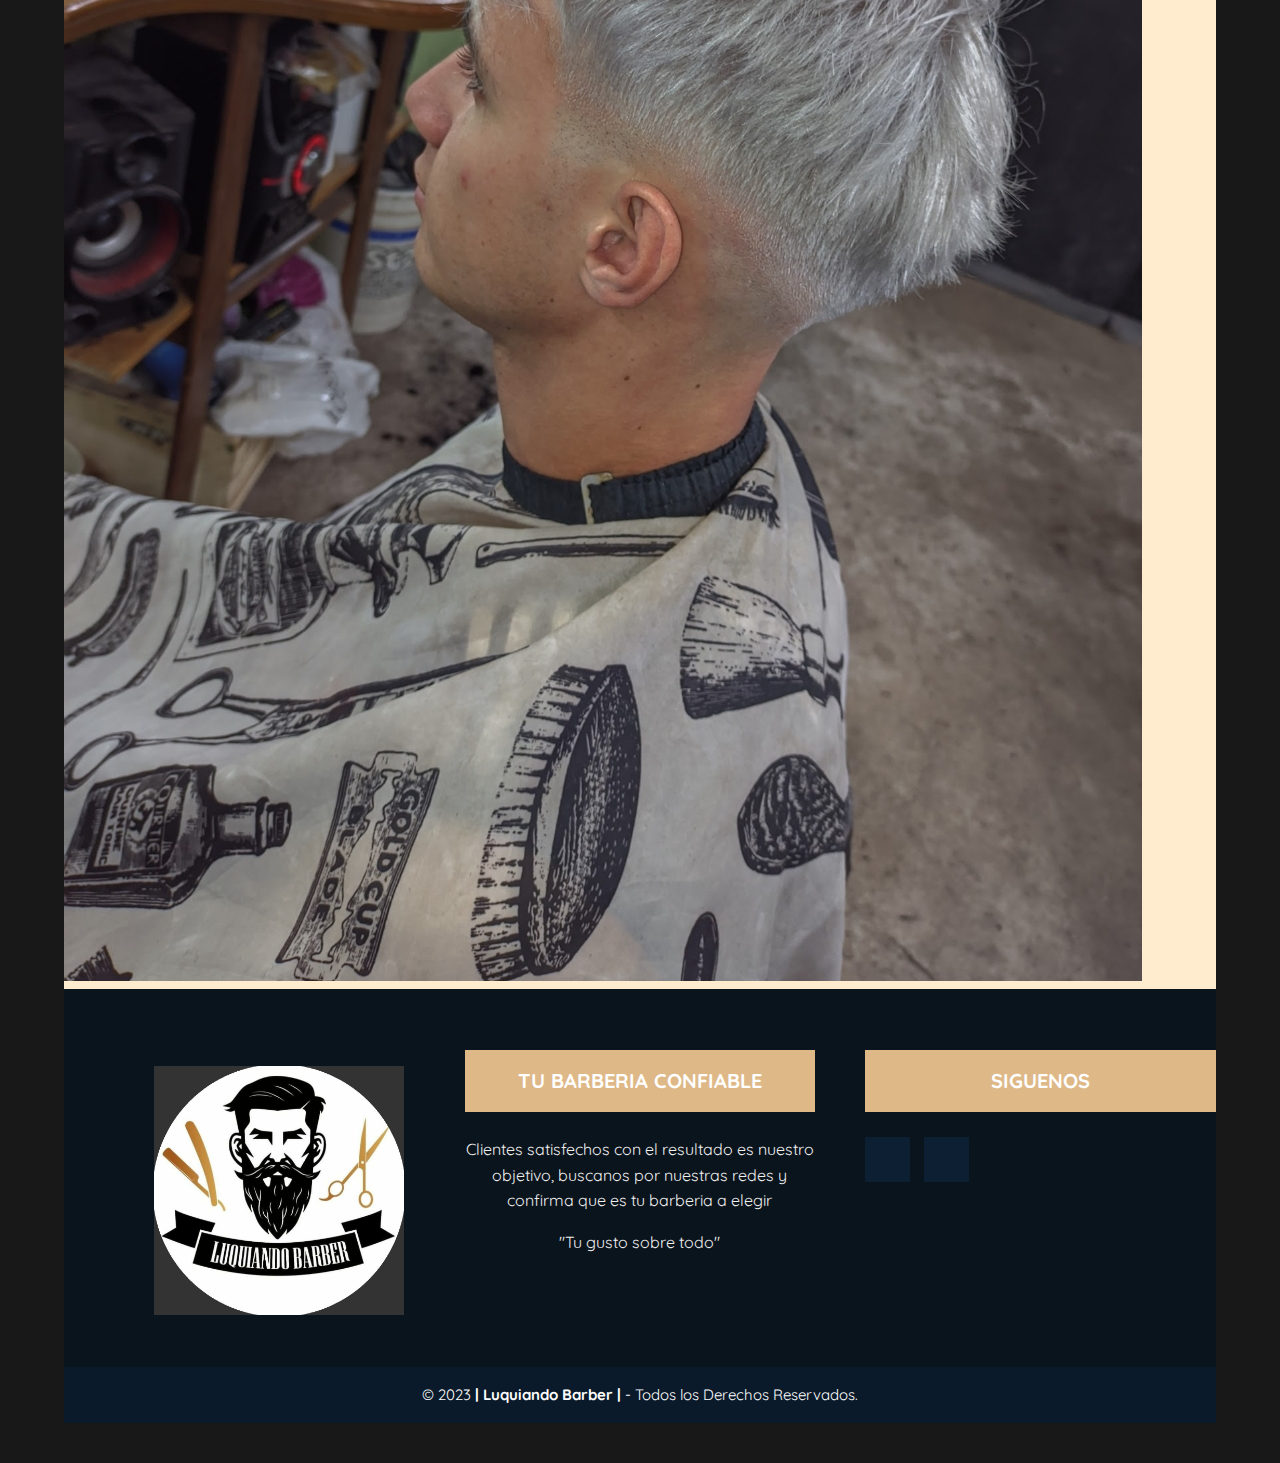
<file: pag/servicios.html>
<!DOCTYPE html>
<html lang="es">

<head>
    <meta charset="UTF-8">
    <meta http-equiv="X-UA-Compatible" content="IE=edge">
    <meta name="viewport" content="width=device-width, initial-scale=1.0">
    <link rel="stylesheet" href="https://cdn.jsdelivr.net/npm/bootstrap@4.6.2/dist/css/bootstrap.min.css"
        integrity="sha384-xOolHFLEh07PJGoPkLv1IbcEPTNtaed2xpHsD9ESMhqIYd0nLMwNLD69Npy4HI+N" crossorigin="anonymous">
    <link rel="stylesheet" href="https://cdnjs.cloudflare.com/ajax/libs/font-awesome/6.4.0/css/all.min.css"
        integrity="sha512-iecdLmaskl7CVkqkXNQ/ZH/XLlvWZOJyj7Yy7tcenmpD1ypASozpmT/E0iPtmFIB46ZmdtAc9eNBvH0H/ZpiBw=="
        crossorigin="anonymous" referrerpolicy="no-referrer" />
    <!--  Google Foonts -->
    <link href="https://fonts.googleapis.com/css2?family=Quicksand:wght@300&display=swap" rel="stylesheet">
    <link rel="stylesheet" href="../estilos.css">
    <title>Luquiando Barber</title>
</head>

<body>

        <!--  navbar inicia -->
        <nav class="navbar navbar-expand-sm  navbar-dark">
            <!-- Brand/logo -->
            <a class="navbar-brand" href="#">
                <img src="../img/logo.jpg" alt="logo" style="width:40px;">
            </a>
    
            <!-- Links -->
            <ul class="navbar-nav">
                <li class="nav-item">
                    <a class="nav-link" href="../index.html">Home</a>
                </li>
                <li class="nav-item">
                    <a class="nav-link" href="galeria.html">Galeria</a>
                </li>
                <li class="nav-item">
                    <a class="nav-link" href="servicios.html">Servicios</a>
                </li>
                <li class="nav-item">
                    <a class="nav-link" href="contacto.html">Contacto</a>
                </li>
                <li class="nav-item">
                    <a class="nav-link" href="nosotros.html">Nosotros</a>
                </li>
            </ul>
        </nav>
    
    
        <!--  navbar fin -->
    


        <!--  servicios inicio -->
        <h2>Nuestros Sevicios</h2>
        <div class="container servicios">
            <div class="card">
                <img class="card-img-top" src="../img/cortehombre.jpg" alt="Card image" style="width:100%">
                <div class="card-body">
                    <h4 class="card-title">Corte de Pelo</h4>
                    <p class="card-text">Trabajamos todos los estilos y modas de cortes de cabello que hay en el mundo. Nos destacamos por el buen gusto, buscando siempre la perfección hasta en el último detalle, tomándonos el tiempo que sea necesario.</p>
                    <a href="#" class="btn btn-primary">Mas info</a>
                </div>
            </div>
            <br>
    
            <div class="card">
                <div class="card-body">
                    <h4 class="card-title">Corte de Pelo + Barba</h4>
                    <p class="card-text">Una excelente oportunidad para darle a tu barba un servicio único, con toalla caliente y un afeitado suave con terminaciones a navaja.</p>
                    <a href="#" class="btn btn-primary">Mas info</a>
                </div>
                <img class="card-img-bottom" src="../img/barba.jpg" alt="Card image">
    
    
                <div class="card">
                    <img class="card-img-top" src="../img/niño.jpg" alt="Card image">
                    <div class="card-body">
                        <h4 class="card-title">Corte de Niño</h4>
                        <p class="card-text">La paciencia y la dedicación nos caracterizan a la hora de atender a un niño, tomando todas las precauciones necesarias.</p>
                        <a href="#" class="btn btn-primary">Mas info</a>
                    </div>
                </div>
                <br>
    
    
                <div class="card">
                    <div class="card-body">
                        <h4 class="card-title">Corte + Mechas/Reflejos</h4>
                        <p class="card-text">Para darle un color distinto al pelo habitual tenemos el servicio de mechas/reflejos con el cual cambiamos totalmente tu look</p>
                        <a href="#" class="btn btn-primary">Mas info</a>
                    </div>
                    <img class="card-img-bottom" src="../img/mechas.jpg" alt="Card image">
    
                    <div class="card">
                        <div class="card-body">
                            <h4 class="card-title">Corte + Global</h4>
                            <p class="card-text">Al igual que el servicio de mechas tu look cambiara 100% con un cambio de color de pelo globalmente, haciendo colores como (platinados, rubios, blancos)
                            </p>
                            <a href="#" class="btn btn-primary">Mas info</a>
                        </div>
                        <img class="card-img-bottom" src="../img/completo.jpg" alt="Card image">
                    </div>
                </div>
        <!--  servicios fin -->

        <!--  footer inicio -->
    <footer class="pie-pagina">
        <div class="grupo-1">
            <div class="box">
                <figure>
                    <a href="#">
                        <img src="../img/logo.jpg" alt="logo">
                    </a>
                </figure>
            </div>
            <div class="box">
                <h2>TU BARBERIA CONFIABLE</h2>
                <p>Clientes satisfechos con el resultado es nuestro objetivo, buscanos por nuestras redes y confirma que es tu barberia a elegir</p>
                <p>"Tu gusto sobre todo"</p>
            </div>
            <div class="box">
                <h2>SIGUENOS </h2>
                <div class="red-social">
                    <a href="https://www.instagram.com/luquiando_barber/"><i class="fa-brands fa-instagram"></i></a>
                    <a href="https://www.facebook.com/heber.lucero.71"><i class="fa-brands fa-facebook"></i></a>
                </div>
            </div>
        </div>
            <div class="grupo-2">
                <small>&copy; 2023 <b>| Luquiando Barber |</b> - Todos los Derechos Reservados.</small>
            </div>
    </footer>
            <!--  footer fin -->

        <script src="https://cdn.jsdelivr.net/npm/jquery@3.5.1/dist/jquery.slim.min.js"
                integrity="sha384-DfXdz2htPH0lsSSs5nCTpuj/zy4C+OGpamoFVy38MVBnE+IbbVYUew+OrCXaRkfj"
                crossorigin="anonymous"></script>
            <script src="https://cdn.jsdelivr.net/npm/popper.js@1.16.1/dist/umd/popper.min.js"
                integrity="sha384-9/reFTGAW83EW2RDu2S0VKaIzap3H66lZH81PoYlFhbGU+6BZp6G7niu735Sk7lN"
                crossorigin="anonymous"></script>
            <script src="https://cdn.jsdelivr.net/npm/bootstrap@4.6.2/dist/js/bootstrap.min.js"
                integrity="sha384-+sLIOodYLS7CIrQpBjl+C7nPvqq+FbNUBDunl/OZv93DB7Ln/533i8e/mZXLi/P+"
                crossorigin="anonymous"></script>
</body>
</file>
<file: estilos.css>
@charset "UTF-8";

body {
    background: #181818;
    color: #fff;
    line-height: 1.6;
    font-family: "Quicksand", sans-serif;
    padding: 0 1.5em;
}

.navbar {
    background-color: burlywood;
}

.navbar link {
    color: black !important;
}

.navbar link:hover {
    background-color: #8b8b8b;
    font-weight: lighter;
}

.jumbotron {
    background-image: url(img/barber.jpg);
    background-size: cover;
    background-position: center;
    height: 500px;
    color: azure;
    text-shadow: 0 0 6px #111;
    border-radius: 0;
    margin-bottom: 0;
}

h2 {
    background-color: burlywood;
    text-align: center;
    color: #fff;
    padding: 15px;
    margin-bottom: 0;
}

.nosotros {
    height: 600px;
    margin-bottom: 0;
    box-shadow: 0 0 20px 0 rgba(255, 255, 255, 0.3);
}

.nosotros .row {
    height: 350px;
}

.nright h3 {
    text-align: center;
    text-transform: uppercase;
    padding: 15px;
}

.nright p {
    color: #fff;
}

.item {
    height: 350px;
    background-color: #8b8b8b;
    border: 5px solid black;
    background-position: center;
    background-size: cover;
}

.item1 {
    background-image: url(img/cortehombre.jpg);
}

.item2 {
    background-image: url(img/niño.jpg);
}

.item3 {
    background-image: url(img/barba.jpg);
}

.item4 {
    background-image: url(img/client1.jpg);
}

.item5 {
    background-image: url(img/client2.jpg);
}

.item6 {
    background-image: url(img/client3.jpg);
}

.item7 {
    background-image: url(img/client4.jpg);
}

.item8 {
    background-image: url(img/client5.jpg);
}

.item:hover {
    transform: scale(1.1) rotate(10deg);
    transition: all 0.8s;
    box-shadow: 0 0 5px 2px #181818;
    border-radius: 20px;
}

.content {
    max-width: 1170px;
    margin-left: auto;
    margin-right: auto;
    padding: 1.5em;
}

ul {
    list-style: none;
    padding: 0;
}

.logo {
    text-align: center;
    font-size: 3em;
}

.logo span {
    color: #096f88;
}

.contact-wrapper {
    box-shadow: 0 0 20px 0 rgba(255, 255, 255, 0.3);
}

.contact-wrapper>* {
    padding: 1em;
}

.contact-form {
    background: #222222;
}

.contact-form form {
    display: grid;
    grid-template-columns: 1fr 1fr;
}

.contact-form form label {
    display: block;
}

.contact-form form p {
    margin: 0;
    padding: 1em;
}

.contact-form form .block {
    grid-column: 1/3;
}

.contact-form form button,
.contact-form form input,
.contact-form form textarea {
    width: 100%;
    padding: 0.7em;
    border: none;
    background: none;
    outline: 0;
    color: #fff;
    border-bottom: 1px solid #096f88;
}

.contact-form form button {
    background: #096f88;
    border: 0;
    text-transform: uppercase;
    padding: 1em;
}

.contact-form form button:hover,
.contact-form form button:focus {
    background: #096f88;
    color: #fff;
    transition: background-color 1s ease-out;
    outline: 0;
}

.pie-pagina {
    width: 100%;
    background-color: #0a141d;
}

.pie-pagina .grupo-1 {
    width: 100%;
    max-width: 1200px;
    margin: auto;
    display: grid;
    grid-template-columns: repeat(3, 1fr);
    grid-gap: 50px;
    padding: 45px 0px;
}

.pie-pagina .grupo-1 .box figure {
    width: 100%;
    height: 100%;
    display: flex;
    justify-content: center;
    align-items: center;
}

.pie-pagina .grupo-1 .box figure img {
    width: 250px;
}

.pie-pagina .grupo-1 .box h2 {
    color: #fff;
    margin-bottom: 25px;
    font-size: 20px;
}

.pie-pagina .grupo-1 .box p {
    color: #efefef;
    margin-bottom: 10px;
}

.pie-pagina .grupo-1 .red-social a {
    display: inline-block;
    text-decoration: none;
    width: 45px;
    height: 45px;
    line-height: 45px;
    color: #fff;
    margin-right: 10px;
    background-color: #0d2033;
    text-align: center;
    transition: all 300ms ease;
}

.pie-pagina .grupo-1 .red-social a :hover {
    color: aqua;
}

.pie-pagina .grupo-2 {
    background-color: #0a1a2a;
    padding: 15px 10px;
    text-align: center;
    color: #fff;
}

.pie-pagina .grupo-2 small {
    font-size: 15px;
}

@media screen and (max-width: 800px) {
    .pie-pagina .grupo-1 {
        width: 90%;
        grid-template-columns: repeat(1, 1fr);
        grid-gap: 30px;
        padding: 35px 0px;
    }
}

.container.servicios {
    max-width: 1200px;
    margin-left: auto;
    margin-right: auto;
    padding: 2em;
}

.card {
    background-color: blanchedalmond;
}

.card h4,
.card p {
    color: #474747;
    text-align: center;
}

/*# sourceMappingURL=estilos.css.map */
</file>
